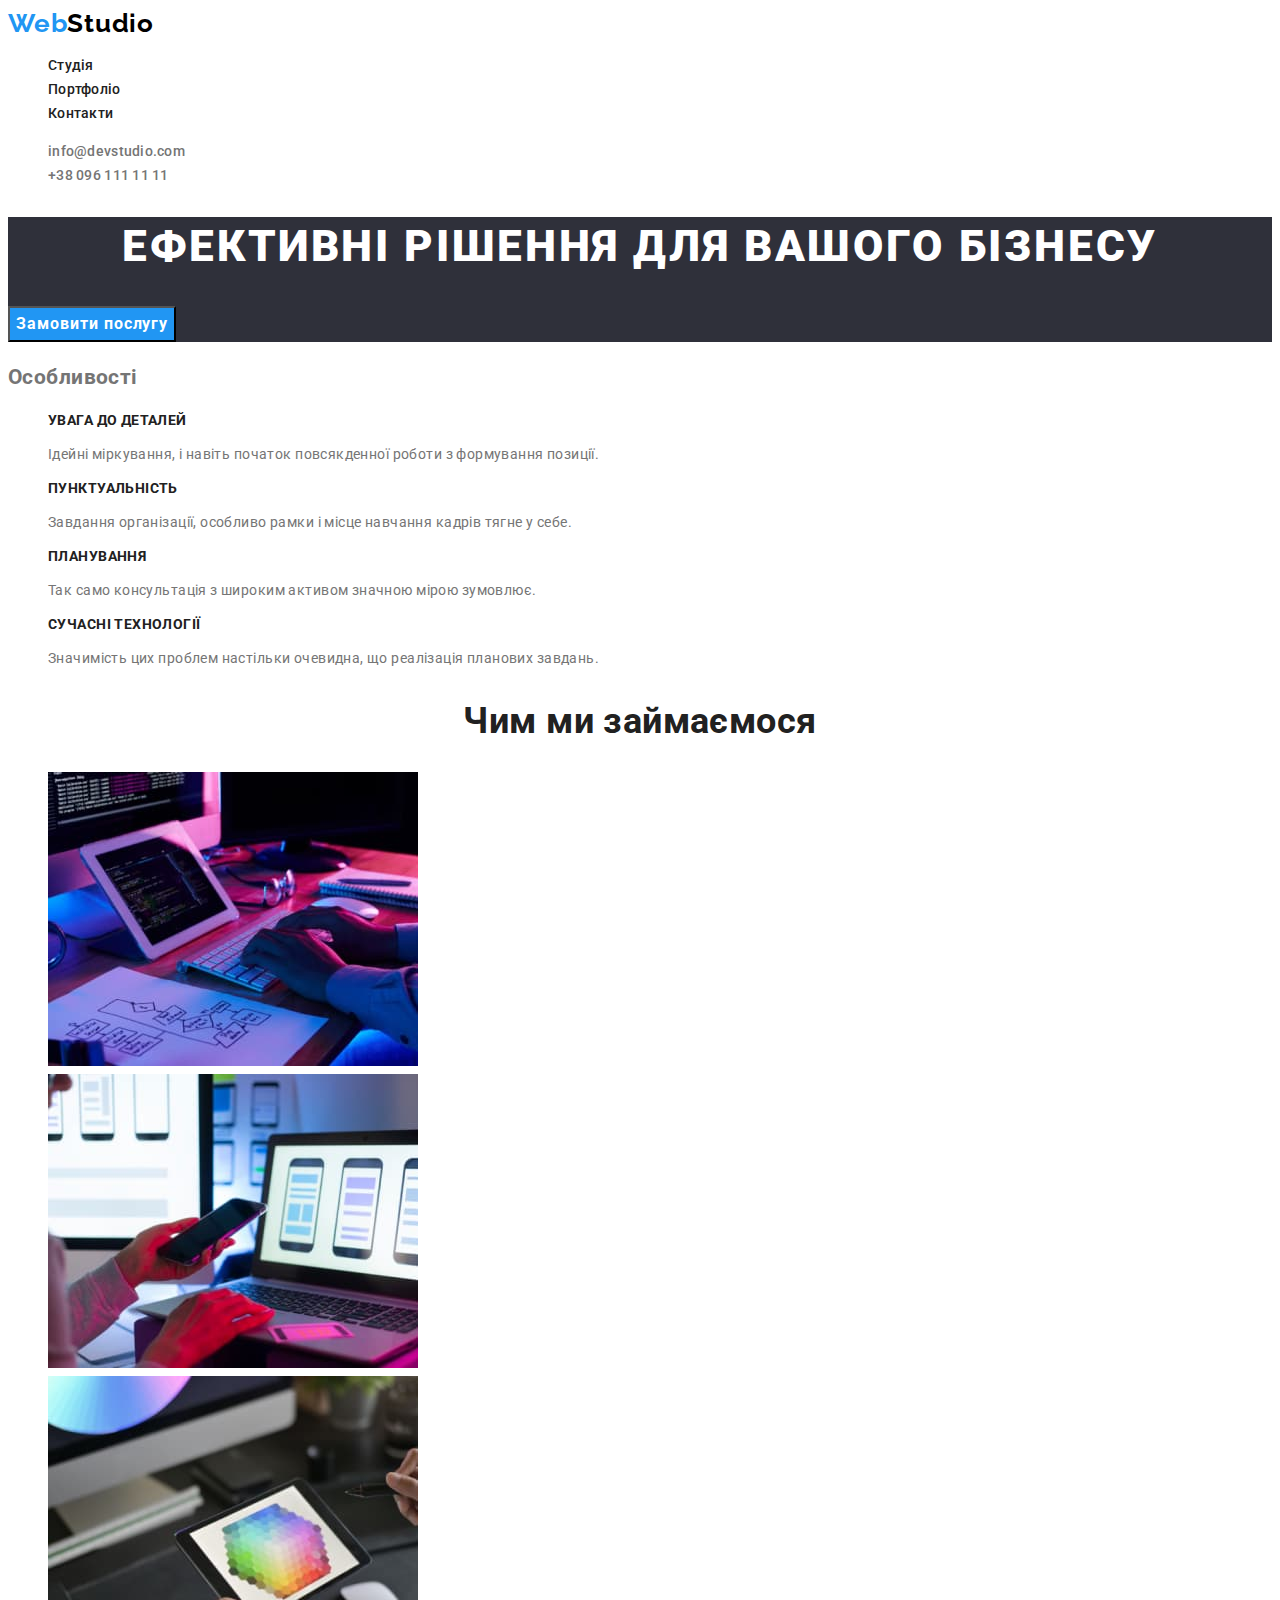
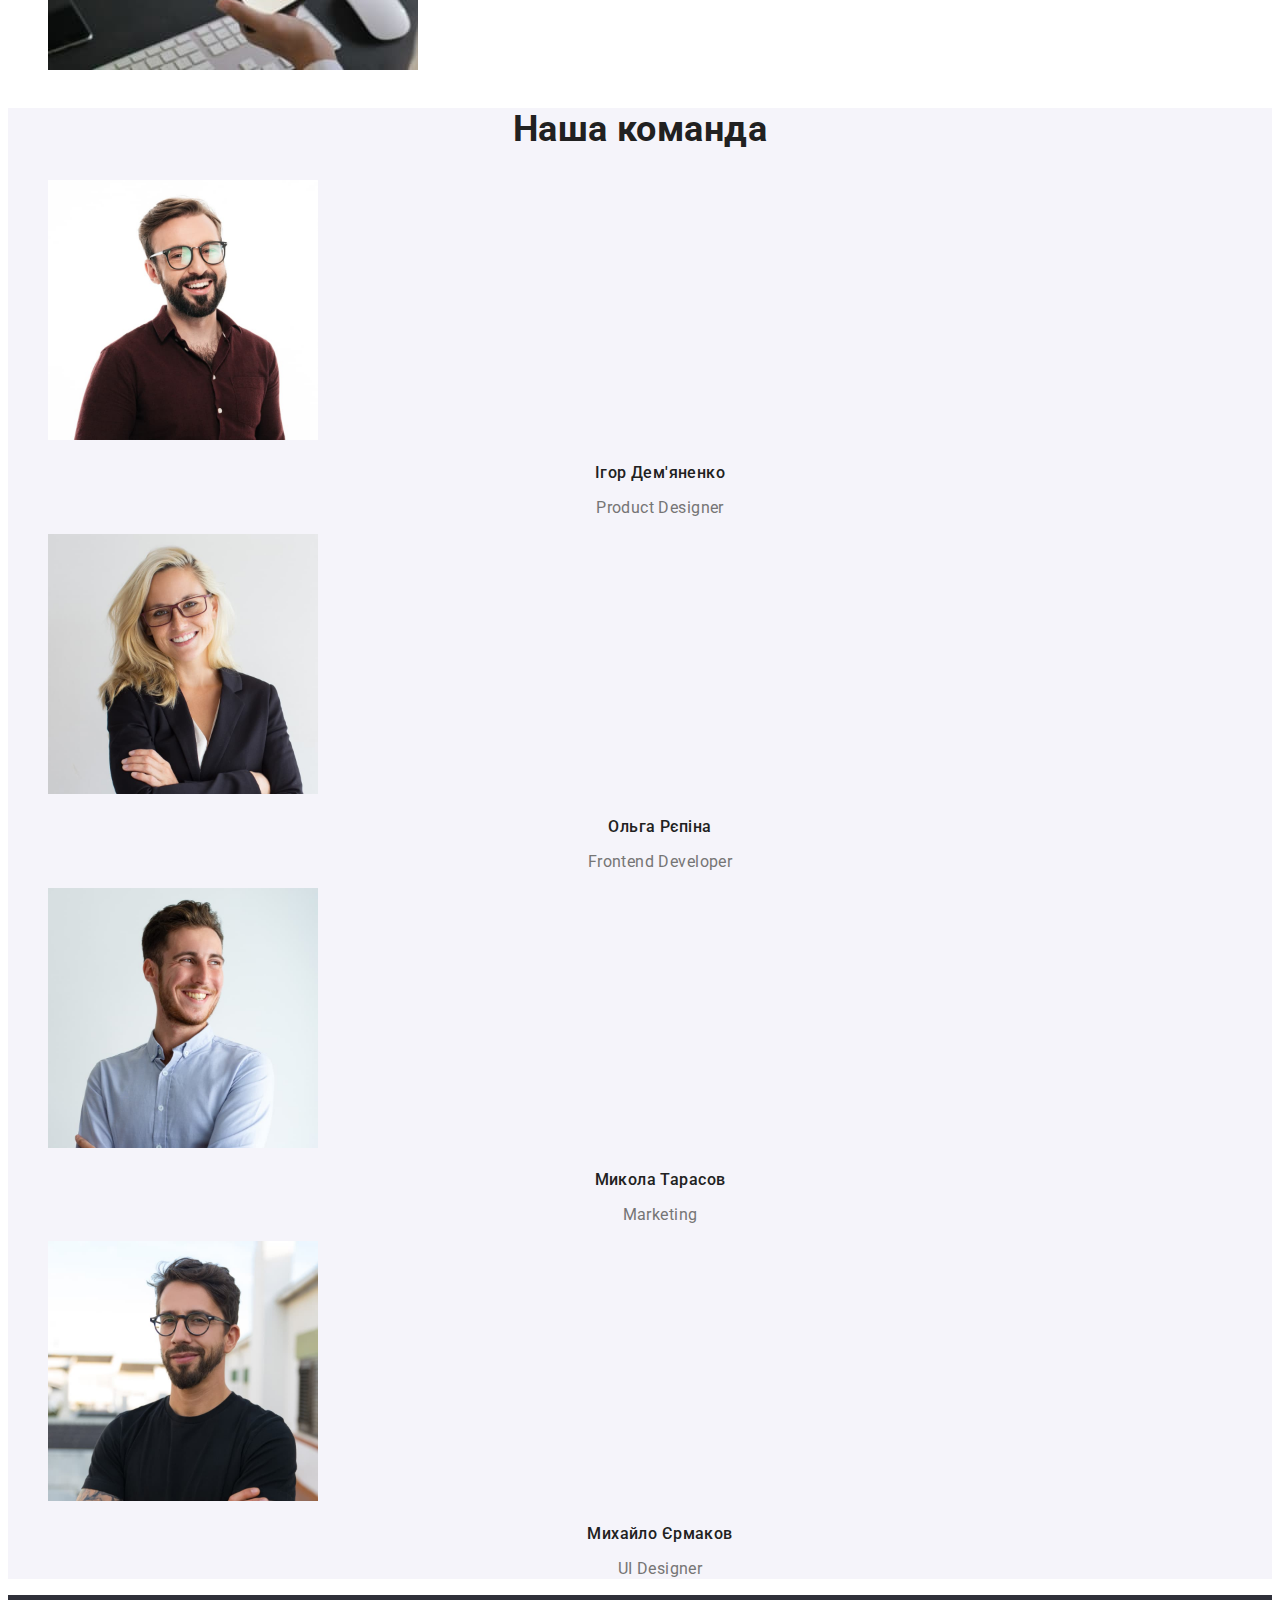
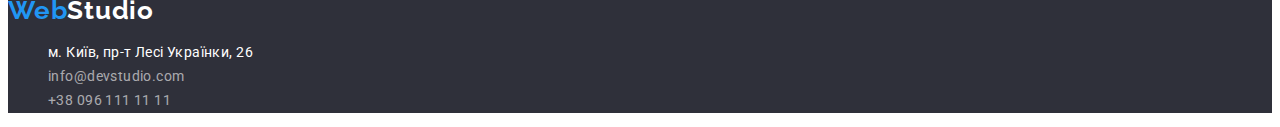
<file: index.html>
<!DOCTYPE html>
<html lang="en">
  <head>
    <meta charset="UTF-8" />
    <meta http-equiv="X-UA-Compatible" content="IE=edge" />
    <meta name="viewport" content="width=device-width, initial-scale=1.0" />
    <title>Document</title>
    <link rel="preconnect" href="https://fonts.googleapis.com" />
    <link rel="preconnect" href="https://fonts.gstatic.com" crossorigin />
    <link
      href="https://fonts.googleapis.com/css2?family=Raleway:wght@700&family=Roboto:wght@400;500;700;900&display=swap"
      rel="stylesheet"
    />
    <link rel="stylesheet" href="./css/styles.css" />
  </head>
  <body>
    <header>
      <a href="./index.html" class="logo link">Web<span class="logo-header">Studio</span></a>

      <nav>
        <ul class="list">
          <li><a href="./index.html" class="nav-link link">Студія</a></li>
          <li><a href="./portfolio.html" class="nav-link link">Портфоліо</a></li>
          <li><a href="/" class="nav-link link">Контакти</a></li>
        </ul>
      </nav>

      <ul class="list">
        <li>
          <a href="mailto:info@devstudio.com" class="header-contacts link">info@devstudio.com</a>
        </li>
        <li><a href="tel:+380961111111" class="header-contacts link">+38 096 111 11 11</a></li>
      </ul>
    </header>

    <main>
      <section class="main">
        <h1 class="main-title">Ефективні рішення для вашого бізнесу</h1>
        <button type="button" class="main-button">Замовити послугу</button>
      </section>

      <section>
        <h2>Особливості</h2>
        <ul class="list">
          <li>
            <h3 class="sub-title">УВАГА ДО ДЕТАЛЕЙ</h3>
            <p>Ідейні міркування, і навіть початок повсякденної роботи з формування позиції.</p>
          </li>
          <li>
            <h3 class="sub-title">ПУНКТУАЛЬНІСТЬ</h3>
            <p>Завдання організації, особливо рамки і місце навчання кадрів тягне у себе.</p>
          </li>
          <li>
            <h3 class="sub-title">ПЛАНУВАННЯ</h3>
            <p>Так само консультація з широким активом значною мірою зумовлює.</p>
          </li>
          <li>
            <h3 class="sub-title">СУЧАСНІ ТЕХНОЛОГІЇ</h3>
            <p>Значимість цих проблем настільки очевидна, що реалізація планових завдань.</p>
          </li>
        </ul>
      </section>

      <section>
        <h2 class="secondary-title">Чим ми займаємося</h2>
        <ul class="list">
          <li>
            <img src="./images/img1.jpg" alt="Друкування на клаві" width="370" />
          </li>
          <li>
            <img src="./images/img2.jpg" alt="Телефон в руці" width="370" />
          </li>
          <li>
            <img src="./images/img3.jpg" alt="Шестикутник на планшеті" width="370" />
          </li>
        </ul>
      </section>
      <section class="team">
        <h2 class="secondary-title">Наша команда</h2>
        <ul class="list">
          <li>
            <img src="./images/img5.jpg" alt="Ігор" width="270" />
            <h3 class="team-title">Ігор Дем'яненко</h3>
            <p class="team-description">Product Designer</p>
          </li>
          <li>
            <img src="./images/img6.jpg" alt="Ольга" width="270" />
            <h3 class="team-title">Ольга Рєпіна</h3>
            <p class="team-description">Frontend Developer</p>
          </li>
          <li>
            <img src="./images/img7.jpg" alt="Микола" width="270" />
            <h3 class="team-title">Микола Тарасов</h3>
            <p class="team-description">Marketing</p>
          </li>
          <li>
            <img src="./images/img8.jpg" alt="Михайло" width="270" />
            <h3 class="team-title">Михайло Єрмаков</h3>
            <p class="team-description">UI Designer</p>
          </li>
        </ul>
      </section>
    </main>
    <footer class="footer">
      <a href="./index.html" class="logo link">Web<span class="logo-footer">Studio</span></a>
      <address>
        <ul class="footer-adress list">
          <li>
            <a href="https://goo.gl/maps/8aTKNNun7sEFTLPM9" class="adress-link link"
              >м. Київ, пр-т Лесі Українки, 26</a
            >
          </li>
          <li>
            <a href="mailto:info@devstudio.com" class="footer-contacts link">info@devstudio.com</a>
          </li>
          <li><a href="tel:+380961111111" class="footer-contacts link">+38 096 111 11 11</a></li>
        </ul>
      </address>
    </footer>
  </body>
</html>
</file>
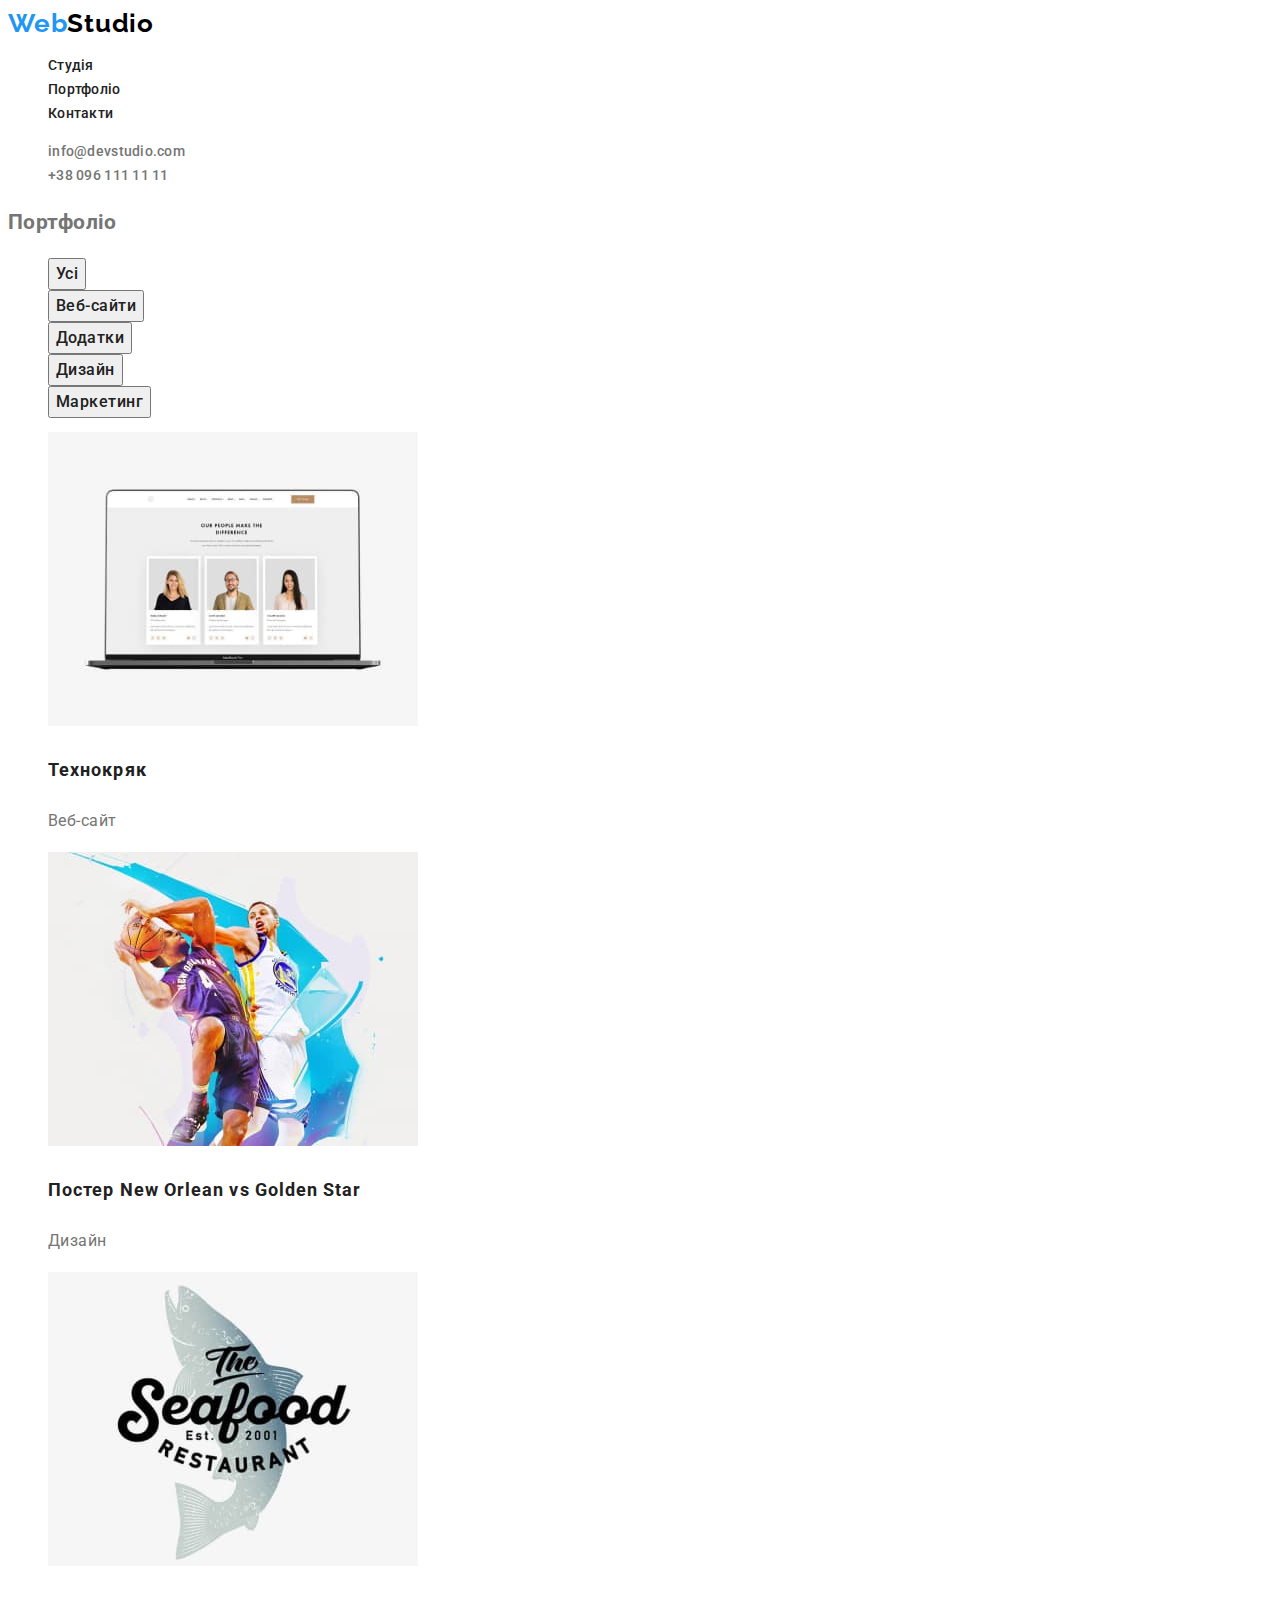
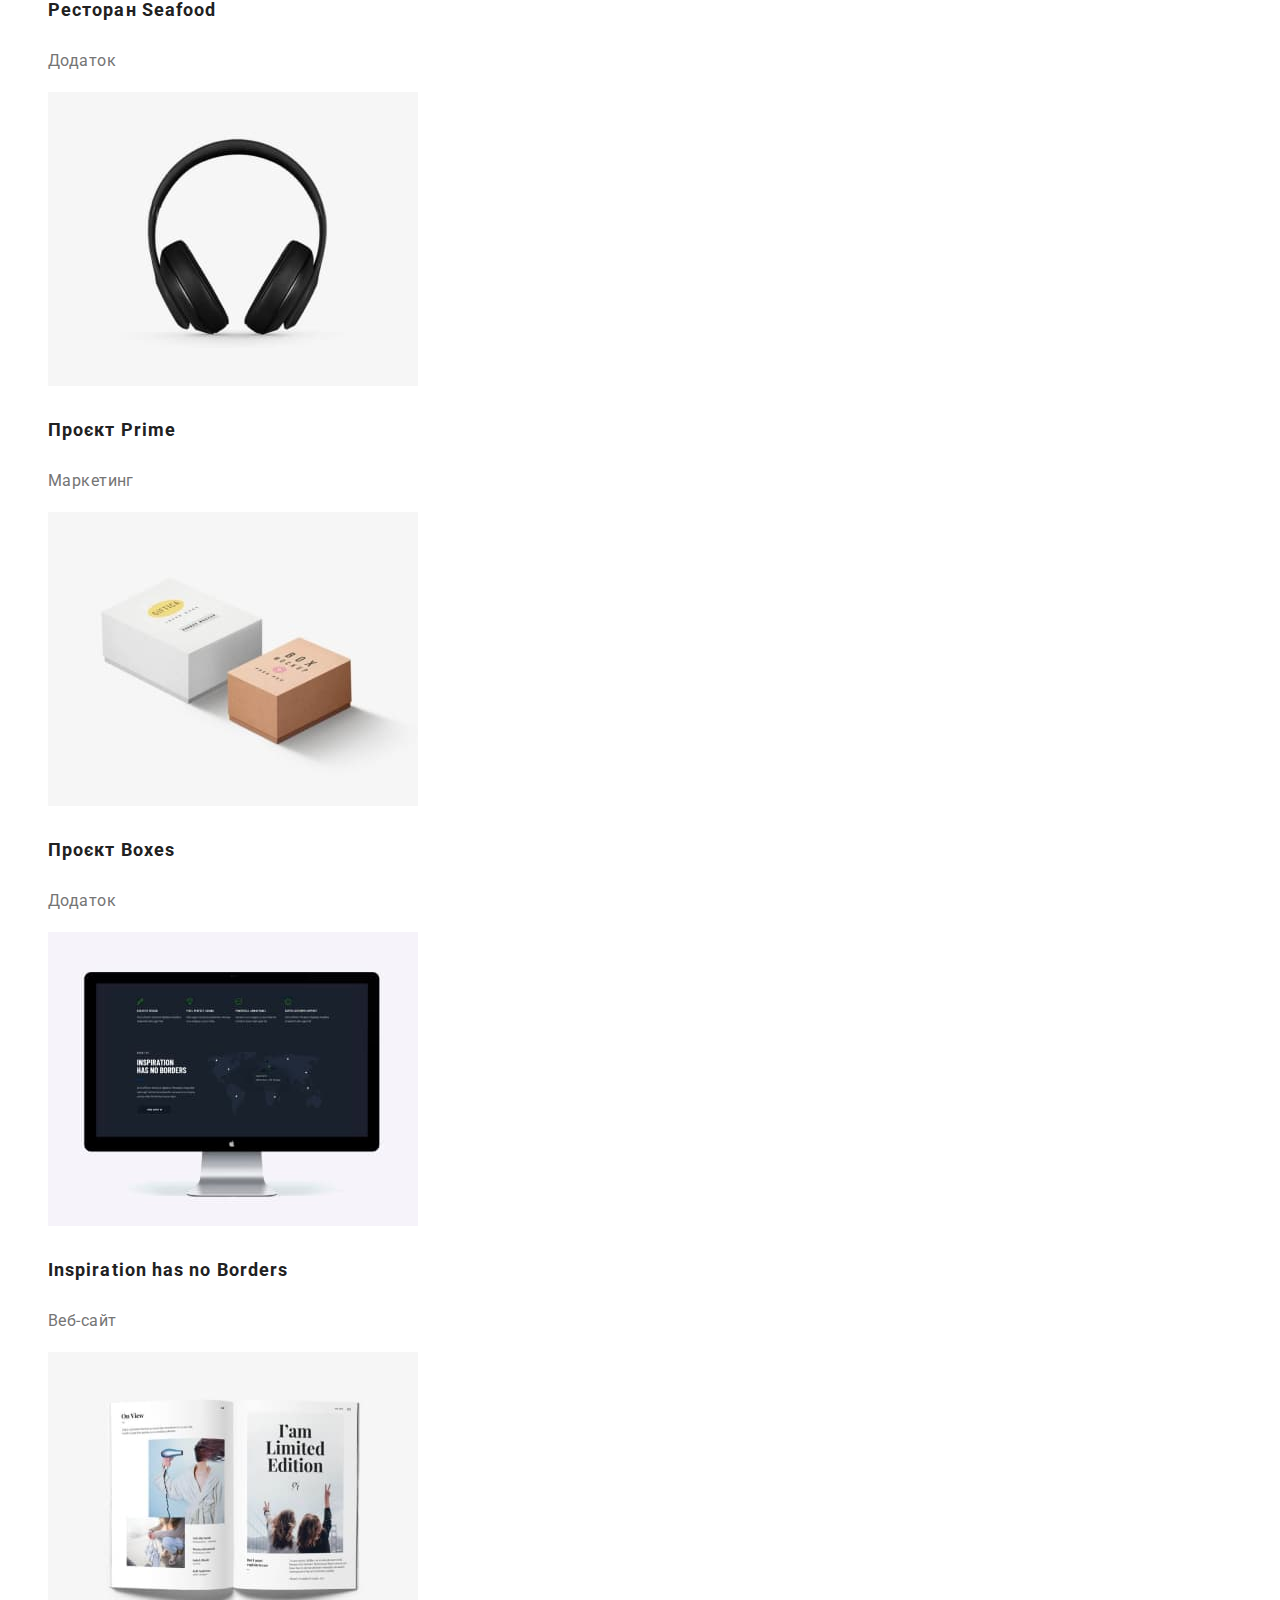
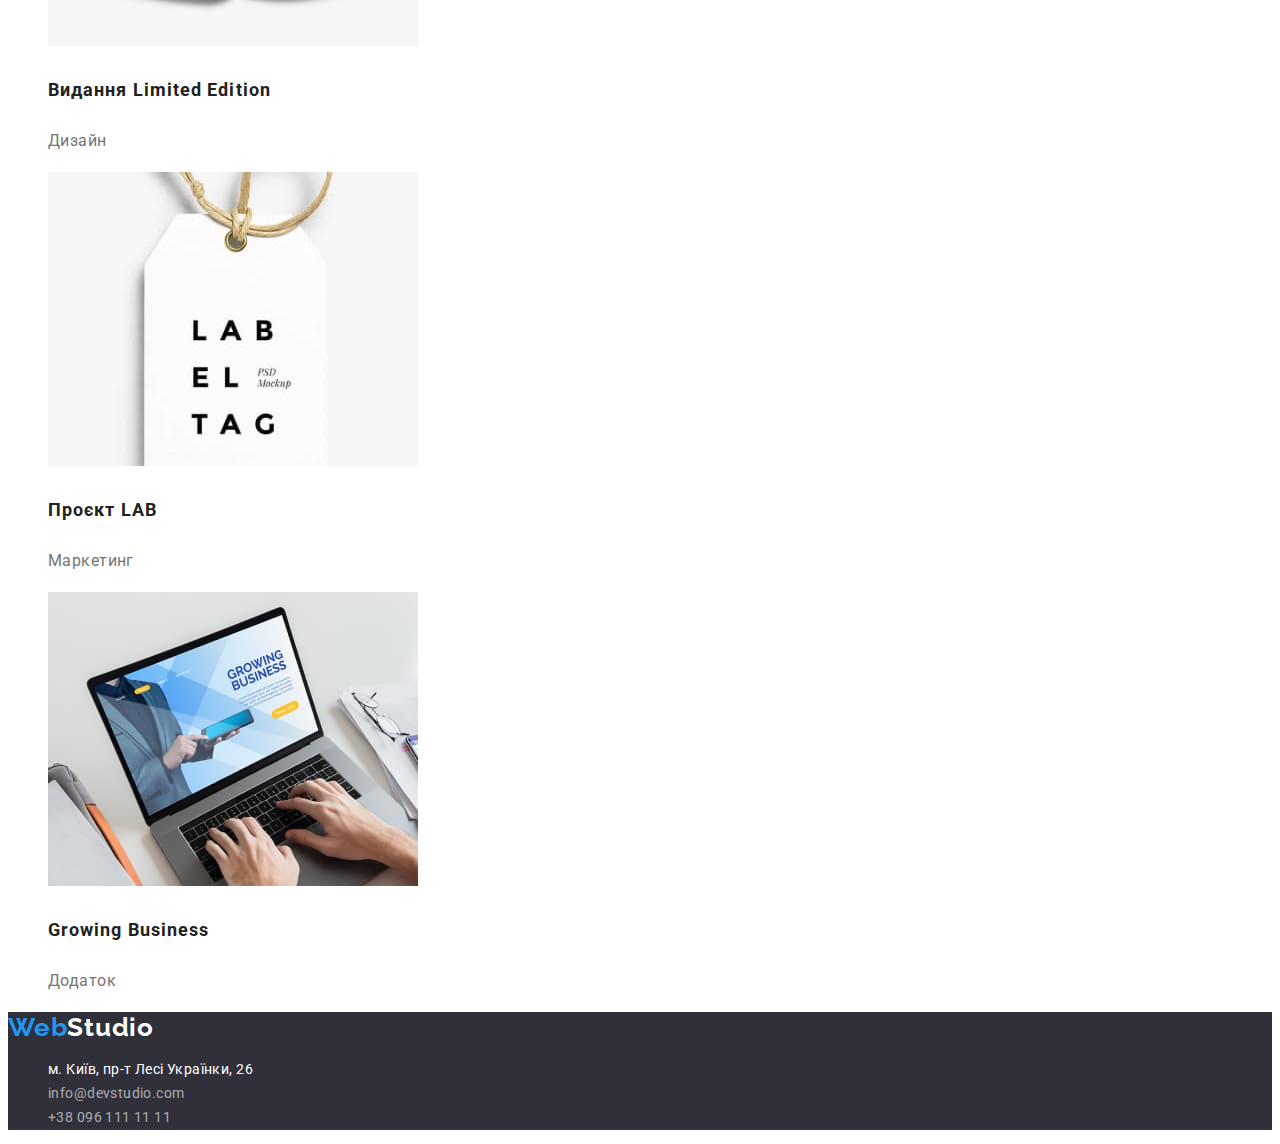
<file: portfolio.html>
<!DOCTYPE html>
<html lang="en">
  <head>
    <meta charset="UTF-8" />
    <meta http-equiv="X-UA-Compatible" content="IE=edge" />
    <meta name="viewport" content="width=device-width, initial-scale=1.0" />
    <title>Portfolio</title>
    <link rel="preconnect" href="https://fonts.googleapis.com" />
    <link rel="preconnect" href="https://fonts.gstatic.com" crossorigin />
    <link
      href="https://fonts.googleapis.com/css2?family=Raleway:wght@700&family=Roboto:wght@400;500;700;900&display=swap"
      rel="stylesheet"
    />
    <link rel="stylesheet" href="./css/styles.css" />
  </head>
  <body>
    <header>
      <a href="./index.html" class="logo link">Web<span class="logo-header">Studio</span></a>

      <nav>
        <ul class="list">
          <li><a href="./index.html" class="nav-link link">Студія</a></li>
          <li><a href="./portfolio.html" class="nav-link link">Портфоліо</a></li>
          <li><a href="/" class="nav-link link">Контакти</a></li>
        </ul>
      </nav>

      <ul class="list">
        <li>
          <a href="mailto:info@devstudio.com" class="header-contacts link">info@devstudio.com</a>
        </li>
        <li><a href="tel:+380961111111" class="header-contacts link">+38 096 111 11 11</a></li>
      </ul>
    </header>

    <main>
      <section>
        <h2>Портфоліо</h2>
        <ul class="list">
          <li><button type="button" class="portfolio-button">Усі</button></li>
          <li><button type="button" class="portfolio-button">Веб-сайти</button></li>
          <li><button type="button" class="portfolio-button">Додатки</button></li>
          <li><button type="button" class="portfolio-button">Дизайн</button></li>
          <li><button type="button" class="portfolio-button">Маркетинг</button></li>
        </ul>

        <ul class="list">
          <li>
            <img src="./images/img_9.jpg" alt="Технокряк" width="370" />
            <h3 class="product-title">Технокряк</h3>
            <p class="product-description">Веб-сайт</p>
          </li>
          <li>
            <img src="./images/img10.jpg" alt="Постер New Orlean vs Golden Star" width="370" />
            <h3 class="product-title">Постер New Orlean vs Golden Star</h3>
            <p class="product-description">Дизайн</p>
          </li>
          <li>
            <img src="./images/img11.jpg" alt="Ресторан Seafood" width="370" />
            <h3 class="product-title">Ресторан Seafood</h3>
            <p class="product-description">Додаток</p>
          </li>
          <li>
            <img src="./images/img12.jpg" alt="Проєкт Prime" width="370" />
            <h3 class="product-title">Проєкт Prime</h3>
            <p class="product-description">Маркетинг</p>
          </li>
          <li>
            <img src="./images/img13.jpg" alt="Проєкт Boxes" width="370" />
            <h3 class="product-title">Проєкт Boxes</h3>
            <p class="product-description">Додаток</p>
          </li>
          <li>
            <img src="./images/img14.jpg" alt="Inspiration has no Borders" width="370" />
            <h3 class="product-title">Inspiration has no Borders</h3>
            <p class="product-description">Веб-сайт</p>
          </li>
          <li>
            <img src="./images/img15.jpg" alt="Видання Limited Edition" width="370" />
            <h3 class="product-title">Видання Limited Edition</h3>
            <p class="product-description">Дизайн</p>
          </li>
          <li>
            <img src="./images/img16.jpg" alt="Проєкт LAB" width="370" />
            <h3 class="product-title">Проєкт LAB</h3>
            <p class="product-description">Маркетинг</p>
          </li>
          <li>
            <img src="./images/img17.jpg" alt="Growing Business" width="370" />
            <h3 class="product-title">Growing Business</h3>
            <p class="product-description">Додаток</p>
          </li>
        </ul>
      </section>
    </main>
    <footer class="footer">
      <a href="./index.html" class="logo link">Web<span class="logo-footer">Studio</span></a>
      <address>
        <ul class="footer-adress list">
          <li>
            <a href="https://goo.gl/maps/8aTKNNun7sEFTLPM9" class="adress-link link"
              >м. Київ, пр-т Лесі Українки, 26</a
            >
          </li>
          <li>
            <a href="mailto:info@devstudio.com" class="footer-contacts link">info@devstudio.com</a>
          </li>
          <li><a href="tel:+380961111111" class="footer-contacts link">+38 096 111 11 11</a></li>
        </ul>
      </address>
    </footer>
  </body>
</html>
</file>
<file: css/styles.css>
:root {
  --white-color: #ffffff;
  --main-text-color: #212121;
  --primary-color: #757575;
  --minority-color: rgba(255, 255, 255, 0.6);
  --background-dark: #2f303a;
  --background-light: #f5f4fa;
  --activecolor: #2196f3;
}

body {
  font-family: 'Roboto', sans-serif;
  color: var(--primary-color);
  font-size: 14px;
  line-height: 1.71;
  letter-spacing: 0.03em;
}

.link {
  text-decoration: none;
}

.list {
  list-style: none;
}

.logo {
  font-family: 'Raleway';
  font-weight: 700;
  font-size: 26px;
  line-height: 1.19;
  letter-spacing: 0.03em;
  color: var(--activecolor);
}

.logo-header {
  color: #000;
}

.logo-footer {
  color: var(--white-color);
}

.nav-link {
  font-weight: 500;
  line-height: 1.14;
  letter-spacing: 0.02em;
  color: var(--main-text-color);
}

.header-contacts {
  font-weight: 500;
  line-height: 1.14;
  letter-spacing: 0.02em;
  color: var(--primary-color);
}

.main {
  background-color: var(--background-dark);
}

.main-button {
  cursor: pointer;
  font-family: 'Roboto';
  font-weight: 700;
  font-size: 16px;
  line-height: 1.87;
  letter-spacing: 0.06em;
  color: var(--white-color);
  background-color: #2196f3;
}

.main-button:hover,
.main-button:focus {
  background-color: #188ce8;
}

.main-title {
  font-weight: 900;
  font-size: 44px;
  line-height: 1.36;
  text-align: center;
  letter-spacing: 0.06em;
  text-transform: uppercase;
  color: var(--white-color);
}

.secondary-title {
  font-size: 36px;
  line-height: 1.17;
  text-align: center;
  color: var(--main-text-color);
}

.sub-title {
  font-size: 14px;
  line-height: 1.14;
  letter-spacing: 0.03em;
  text-transform: uppercase;
  color: var(--main-text-color);
}

.team {
  background-color: var(--background-light);
}

.team-title {
  font-weight: 500;
  font-size: 16px;
  line-height: 1.18;
  text-align: center;
  color: var(--main-text-color);
}

.team-description {
  font-size: 16px;
  line-height: 1.18;
  text-align: center;
}

.footer-adress {
  font-style: normal;
  font-size: 14px;
  line-height: 1.71;
  letter-spacing: 0.03em;
}

.adress-link {
  color: var(--white-color);
}

.footer-contacts {
  color: var(--minority-color);
}

.footer {
  background-color: var(--background-dark);
}

.nav-link:hover,
.nav-link:focus,
.header-contacts:hover,
.header-contacts:focus,
.footer-adress:hover,
.footer-adress:focus,
.adress-link:hover,
.adress-link:focus,
.footer-contacts:hover,
.footer-contacts:focus {
  color: var(--activecolor);
}

.portfolio-button {
  cursor: pointer;
  font-family: 'Roboto';
  font-weight: 500;
  font-size: 16px;
  line-height: 1.62;
  text-align: center;
  letter-spacing: 0.03em;
  color: var(--main-text-color);
}

.portfolio-button:hover,
.portfolio-button:focus {
  color: var(--white-color);
  background-color: #188ce8;
}

.product-title {
  font-size: 18px;
  line-height: 2;
  letter-spacing: 0.06em;
  color: var(--main-text-color);
}

.product-description {
  font-size: 16px;
  line-height: 1.88;
}
</file>
